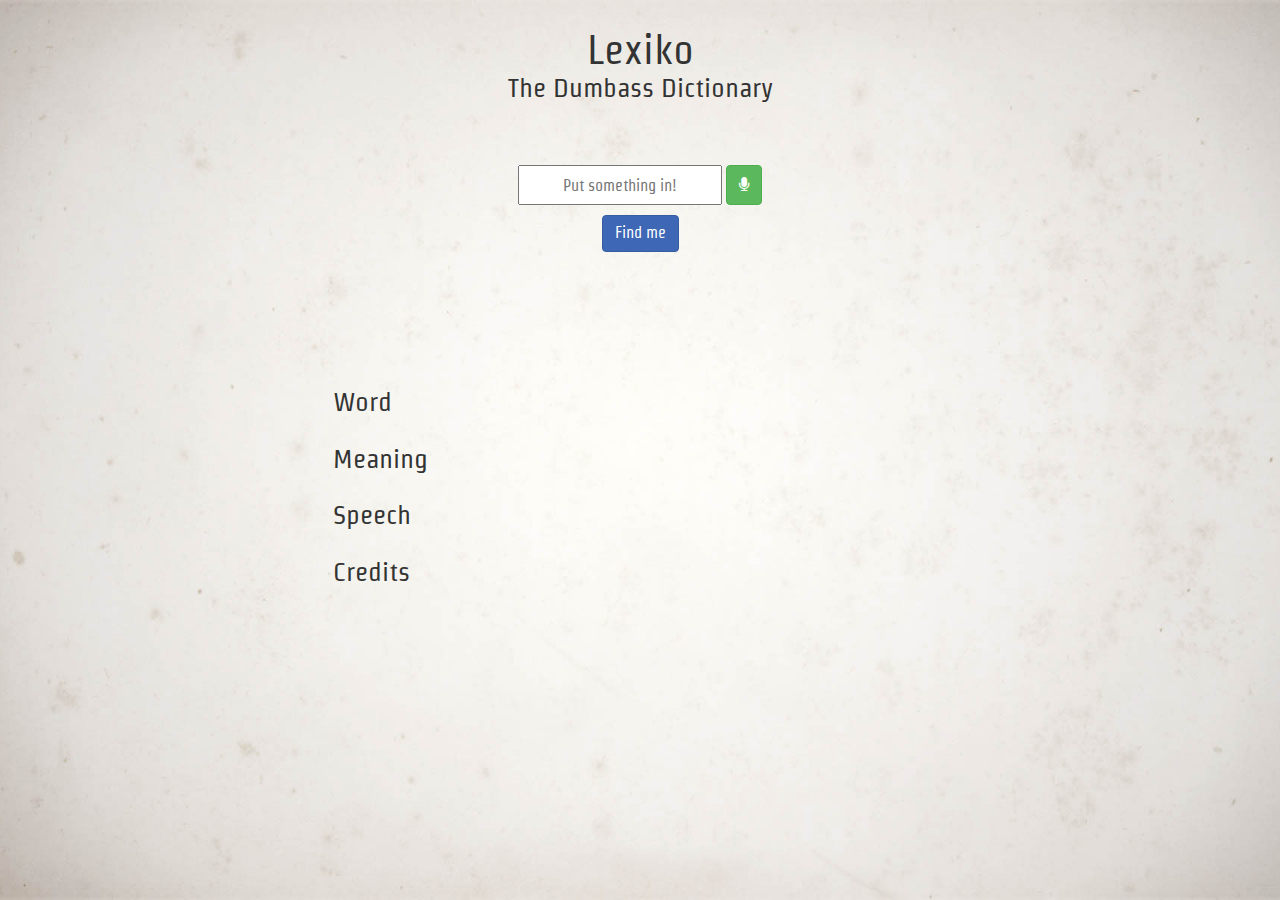
<file: index.html>
<!DOCTYPE html>
<!-- Dwarak http://www.dwarak.in -->

<html>
	<head>
		<title>Lexiko</title>

		<!-- Favicon -->
		<link rel="icon" href="images/dictionary.png" type="image/png">

		<!-- CSS -->
		<link href="css/bootstrap.css" type="text/css" rel="stylesheet">
		<link href="css/font-awesome.css" type="text/css" rel="stylesheet">
		<link href="css/application.css" type="text/css" rel="stylesheet">

		<!-- JavaScript -->
		<script type="text/JavaScript" src="js/jquery.min.js"></script> <!-- jQuery libaray 1.11.1 -->
		<script type="text/JavaScript" src="js/bootstrap.js"></script>
		<script type="text/JavaScript" src="js/application.js"></script> <!-- App specific JavaScript functions -->

		<script>
		var host = "dtsdwarak.github.io";
		if ((host == window.location.host) && (window.location.protocol != "https:"))
		    window.location.protocol = "https";
		</script>
	</head>

	<body>
		<div id="header">
			<center>
				<h1 id="title">Lexiko</h1>
				<h3 id="titleSub">The Dumbass Dictionary</h3>
				<input type="text" id="meaningForWord" placeholder="Put something in!">
				<button class="btn" id="microphoneButton" onclick="start_recognition()"><i class="fa" id="microphoneIcon"></i></button>
				<button type="button" id="fetchValueButton" data-loading-text="Lookin' up" class="btn btn-primary">Find me</button>
			</center>
		</div>
		<div id="output">
			<div id="wordLabels">
				<h3>Word</h3>
				<h3>Meaning</h3>
				<h3>Speech</h3>
				<h3>Credits</h3>
			</div>
			<div class="wordDefinition">
				<h4 class="givenWord"></h4>
				<h4 class="wordMeaning"></h4>
				<h4 class="speech"></h4>
				<h4 class="credits"><h4>
			</div>
		</div>

		<!-- Speech Recognition status console-->
		<div id="jarvis_status">	
		</div>

		<!-- ======== Alert Modals =========== -->

		<div class="modal fade messageModal" tabindex="-1" role="dialog" aria-labelledby="myLargeModalLabel" aria-hidden="true">
			<div class="modal-dialog modal-sm">
				<div class="modal-content">
					<!-- Modal Header -->
					<div class="modal-header">
				        <button type="button" class="close" data-dismiss="modal"><span aria-hidden="true">&times;</span><span class="sr-only">Close</span></button>
				        <h4 class="modal-title">Lexiko</h4>
			        </div>
			        <!-- Modal Body-->
	                <div class="modal-body">
	        			<p>You've gotta put in something!</p>
	      			</div>
	      			<!-- Modal Footer-->
	      			<div class="modal-footer">
						<button type="button" class="btn btn-primary" data-dismiss="modal">Sorry, my bad.</button>
					</div>
				</div>
			</div>
		</div>

		<!-- WebSpeechAPI Check Modal -->

		<div class="modal fade webspeechAPIModal" tabindex="-1" role="dialog" aria-labelledby="myLargeModalLabel" aria-hidden="true">
			<div class="modal-dialog">
				<div class="modal-content">
					<!-- Modal Header -->
					<div class="modal-header">
				        <button type="button" class="close" data-dismiss="modal"><span aria-hidden="true">&times;</span><span class="sr-only">Close</span></button>
				        <h4 class="modal-title">Lexiko</h4>
			        </div>
			        <!-- Modal Body-->
	                <div class="modal-body">
	        			<p>Sorry but, your browser <span style="color:red">doesn't support Webspeech API</span>. You may type in to get your definitions though. I suggest you look into the list of <a href="http://caniuse.com/#feat=web-speech" target="_blank">supported browsers</a> for using Speech Recognition</i></p>
	      			</div>
	      			<!-- Modal Footer-->
	      			<div class="modal-footer">
						<button type="button" class="btn btn-primary" data-dismiss="modal">Oops, okay!</button>
					</div>
				</div>
			</div>
		</div>
		
		
		<!-- No result alert -->

		<div class="modal fade noMeaning" tabindex="-1" role="dialog" aria-labelledby="myLargeModalLabel" aria-hidden="true">
			<div class="modal-dialog">
				<div class="modal-content">
					<!-- Modal Header -->
					<div class="modal-header">
				        <button type="button" class="close" data-dismiss="modal"><span aria-hidden="true">&times;</span><span class="sr-only">Close</span></button>
				        <h4 class="modal-title">Lexiko is sorry</h4>
			        </div>
			        <!-- Modal Body-->
	                <div class="modal-body">
	        			<p>Couldn't find a valid meaning for the word you suggested</p>
	      			</div>
	      			<!-- Modal Footer-->
	      			<div class="modal-footer">
						<button type="button" class="btn btn-primary" data-dismiss="modal">Okay</button>
					</div>
				</div>
			</div>
		</div>

	</body>
</html>
</file>
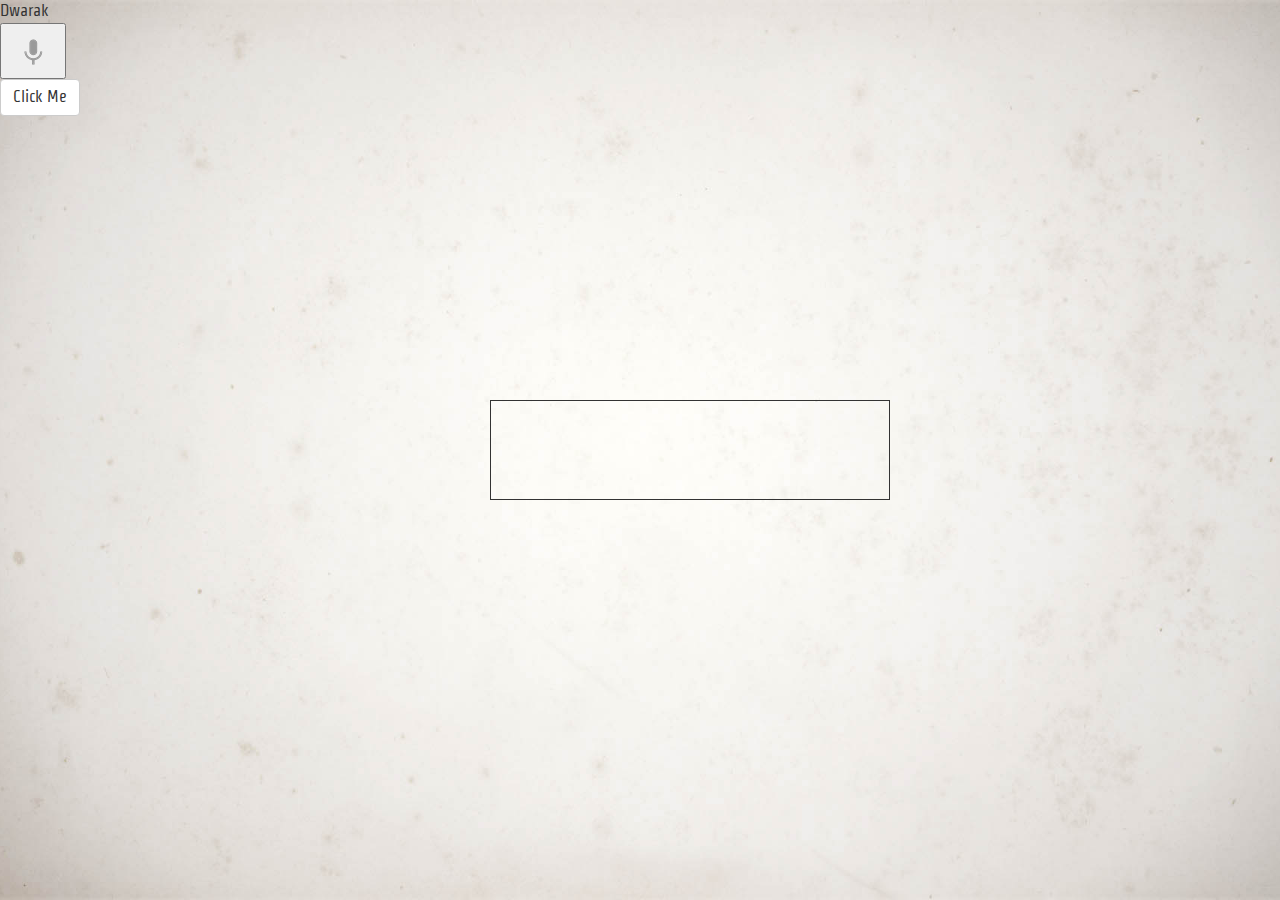
<file: webspeech_api_example/index.html>
<!DOCTYPE html>
<!-- Dwarak http://www.dwarak.in -->

<html>
	<head>
		<title>Project Jarvis</title>
			<script src="../js/jquery.min.js" type="text/javascript"></script>

		<link href="../css/bootstrap.css" type="text/css" rel="stylesheet">
		<script src="../js/bootstrap.js" type="text/javascript"></script>
		<script src="js/speech.js" type="text/javascript" ></script>

		<style>
			
		html{
			height: 100%;
			width: 100%;
		}


		#Dictation{
			position: fixed;
			left:50%;
			top:50%;
			margin-top:-50px;
			margin-left: -150px;
			width: 400px;
			height: 100px;
			border: 1px solid;
		}

		#status {
			float:right;
			margin-right: 20px;
		}

		</style>

	</head>

	<body>
		Dwarak
		<div id="Dictation">
			<span id="final_transcript_value"></span>
			<span id="interim_transcript_value"></span>
		</div>	

		<div id="status_button">
			<button onclick="start_recognition()"><img src="img/mic.gif" id="status_img" /></button>
		</div>
		<button type="button" class="btn btn-default" onclick="final_transcript_value.innerHTML = 'Dwarak'">Click Me   </button>


		<div id="jarvis_status"> </div>

		

	</body>

	<script type="text/javascript">

		function initiate(){
			alert('Progressing Correctly!');
		}

	</script>

</html>
</file>
<file: css/application.css>
#header{
	height: 40%; 
	width: 40%;  
	margin: 0 auto; 
	min-width: 300px; 
	min-height: 253px;
	overflow:hidden;
}

#title{
	margin-bottom: 0px;
}

#titleSub{
	margin-top: 0px;
}

#meaningForWord{
	height: 15%; 
	width: 40%;
	text-align:center; 
	min-height: 40px;
	min-width: 170px;
}

#microphoneButton{
	margin-top: 7%;
	min-height: 40px; 
	min-width: 7%; 
	vertical-align: bottom;
}

#fetchValueButton{
	display:block; 
	margin-top: 2%;
}

.wordDefinition { 
	display: inline-block; 
	width: 75%;
	min-width: 70%;
	float: left;
}

.wordMeaning{
	margin-bottom: 0px; 
	margin-top: 5%; 
	min-width: 57%;
}

.speech{
	margin-top: 5.5%;
}

.credits{
	margin-top: 5%;
	font-size: 16pt;
}

.givenWord{
	margin-top: 6%;
	margin-bottom: 19px;
}

#wordLabels{
	display: block;
	float: left;
	min-width: 20%;
}

#output{
	height: 40%; 
	width: 60%; 
	margin: 0 auto; 
	padding: 0 0 0 06%; 
	min-width: 570px; 
	min-height: 210px;
	overflow:hidden;
}

#jarvis_status{
    /*width: 3%;*/
    font-size: 15pt;
    text-align: center;
	display: block;
    margin-top: 3%;
    margin: 0 auto;
}

@media screen and (max-width: 980px){

	.givenWord{
		margin-top: 8%;
	}

	.wordMeaning{
		margin-top: 7%;
	}

	.speech{
		margin-top: 5%;
	}

	.credits{
		margin-top: 5%;
	}
}

@media screen and (max-width: 360px){
    .wordDefinition { 
    	display: inline; 
    	width: 42%;
		min-width: 30%;
    }
    .wordMeaning{
    	margin-bottom: 0px; 
		margin-top: 12%; 
		font-size: 10pt;
    }

    .speech{
    	margin-top: 10%;
    }

    .credits{
    	font-size: 13pt;
    }

    .givenWord{
    	margin-top: 17%;
    }
}
</file>
